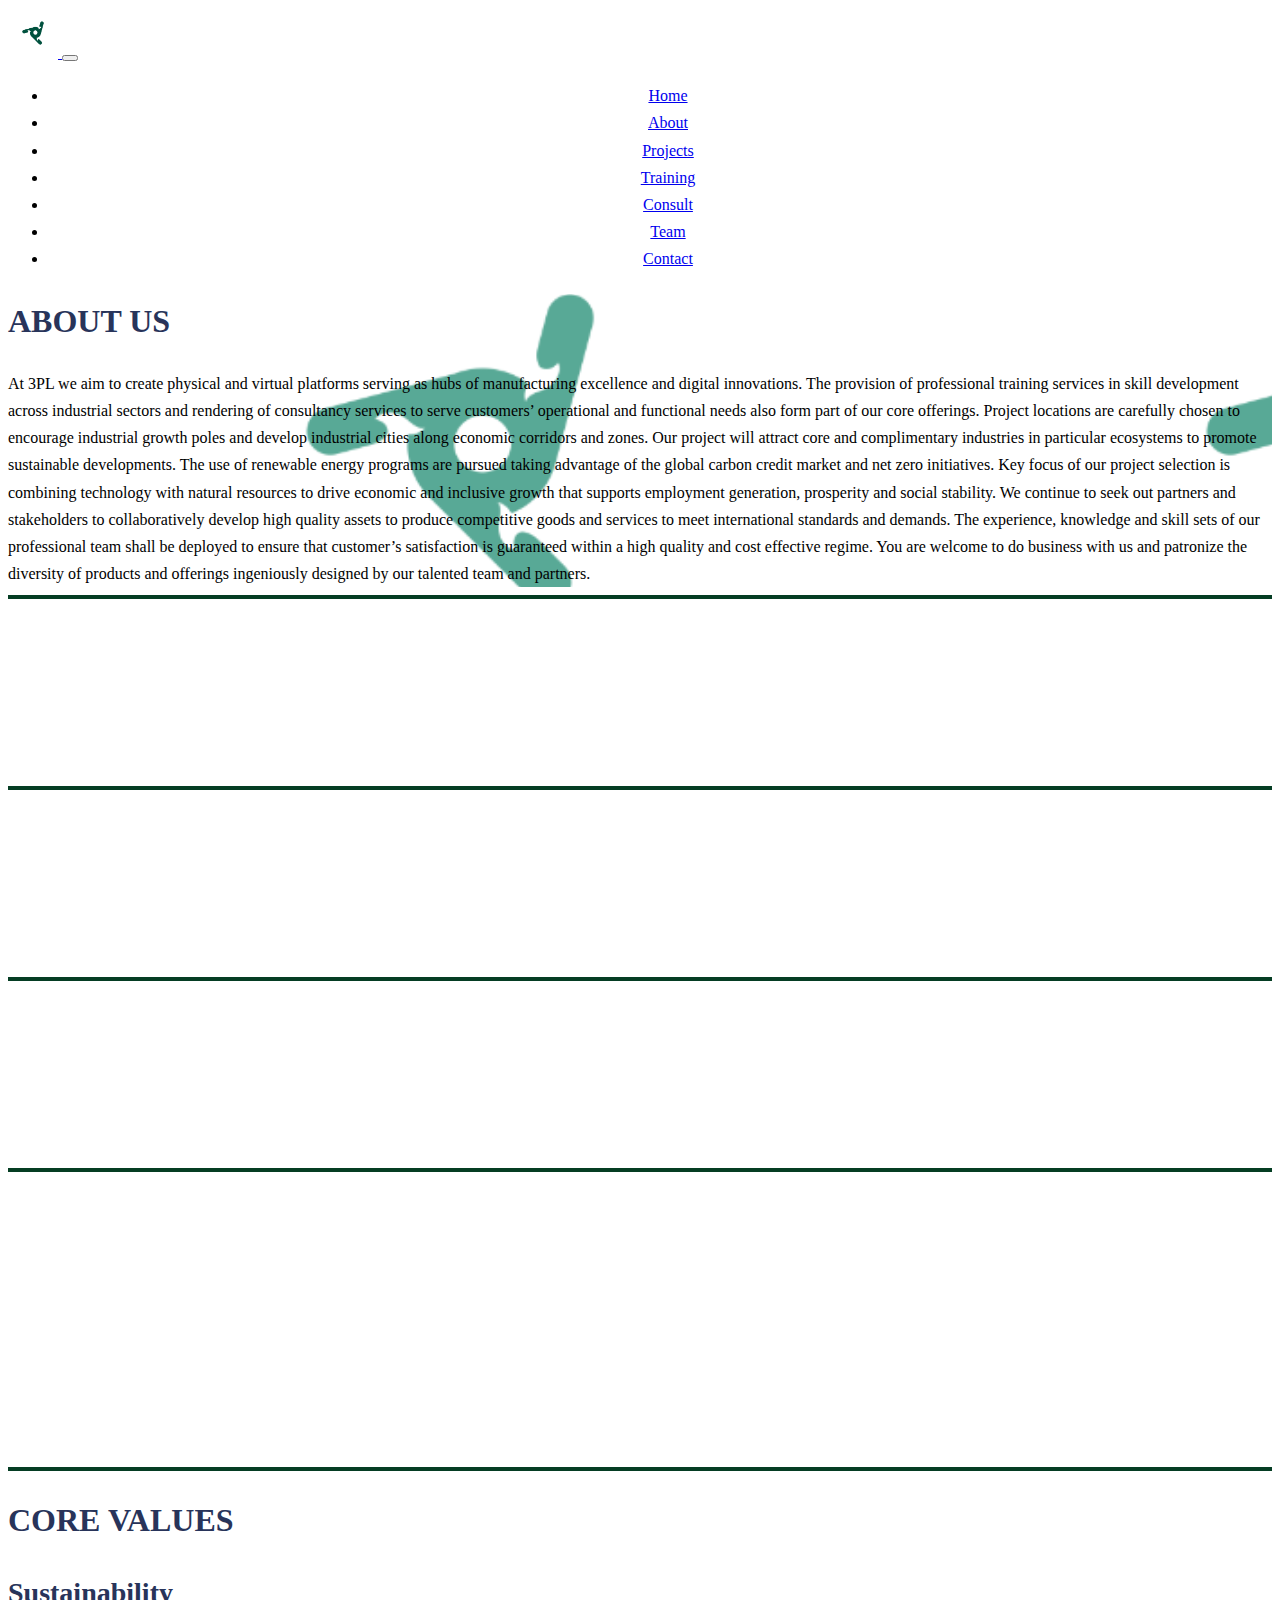
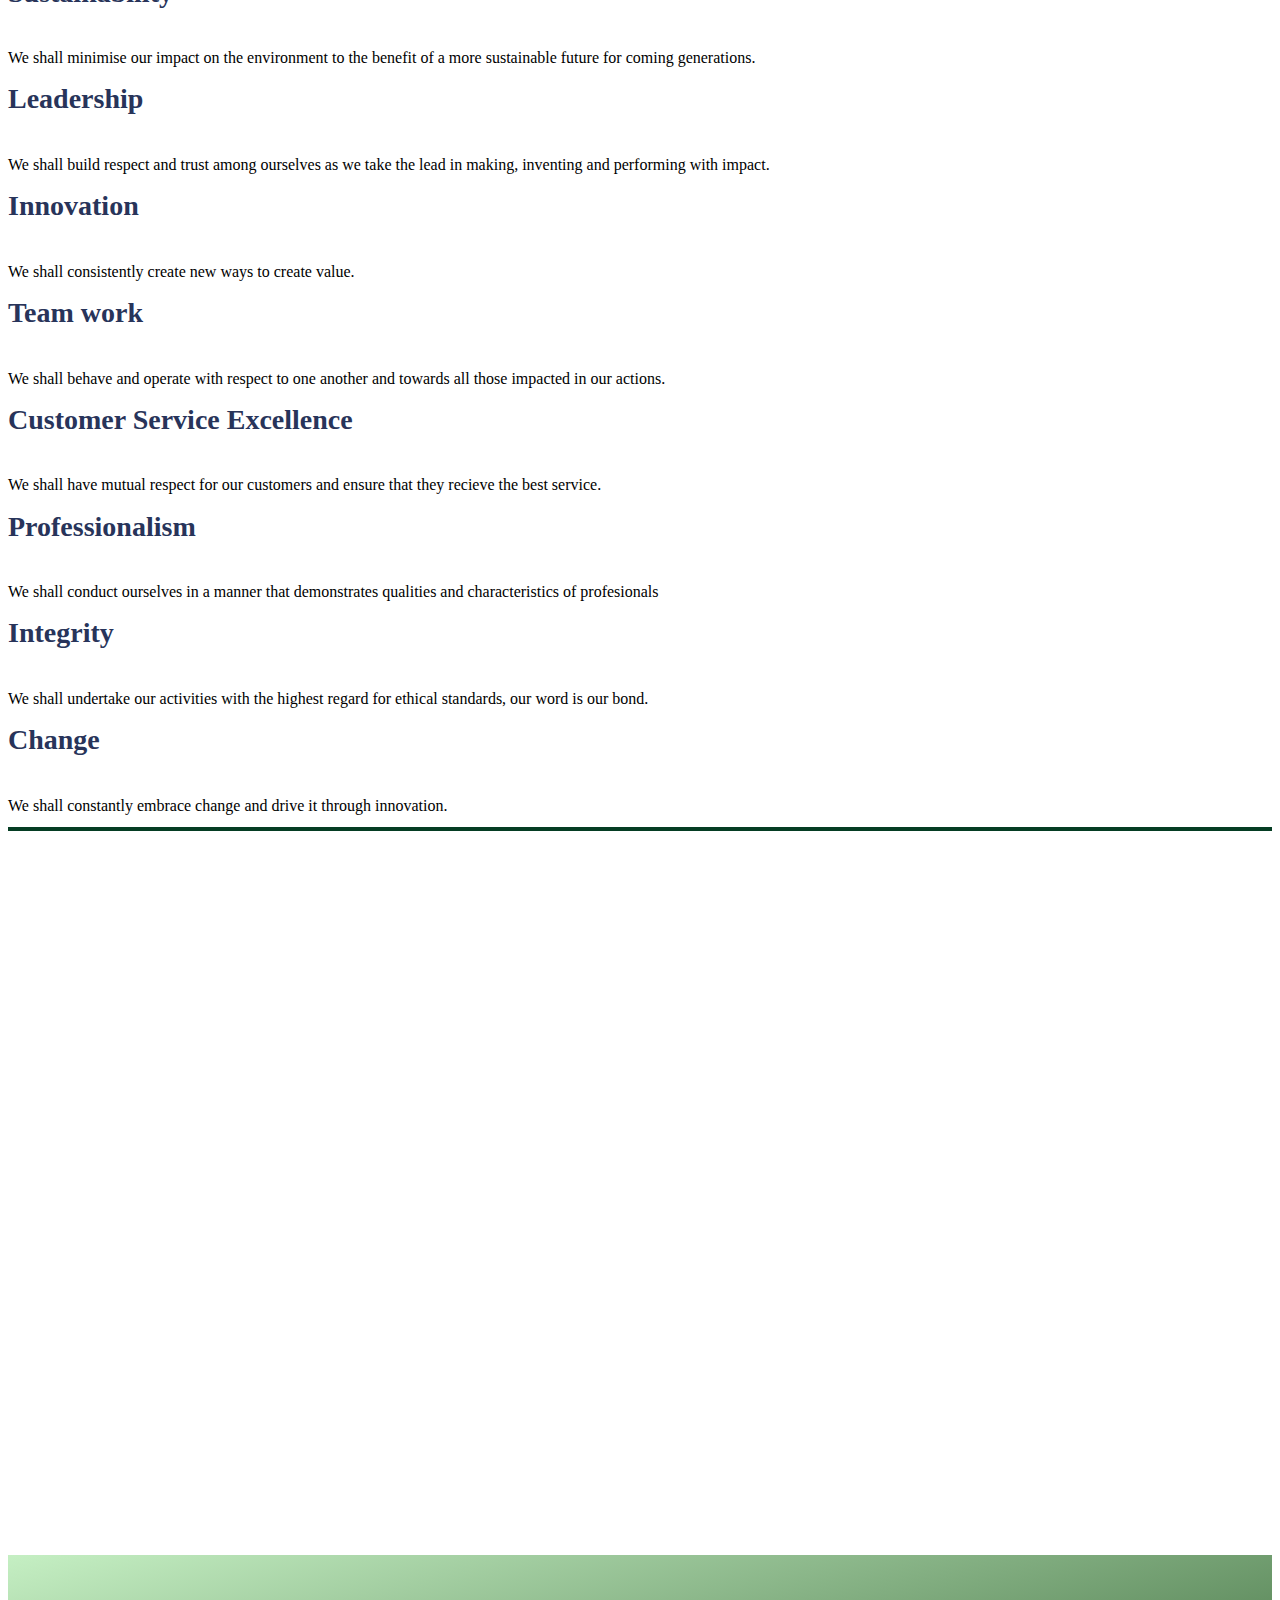
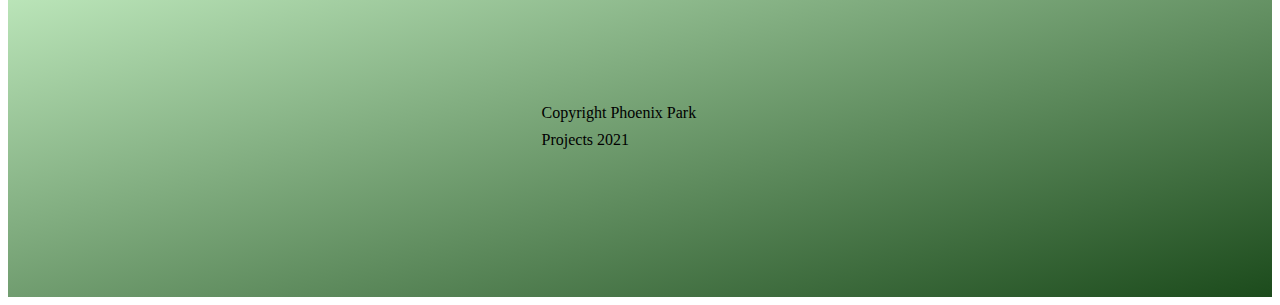
<file: about.html>
<!DOCTYPE html>
<html lang="en">

<head>
    <meta charset="UTF-8">
    <meta http-equiv="X-UA-Compatible" content="IE=edge">
    <meta name="viewport" content="width=device-width, initial-scale=1.0">
    <link href="https://cdn.jsdelivr.net/npm/bootstrap@5.0.2/dist/css/bootstrap.min.css" rel="stylesheet"
        integrity="sha384-EVSTQN3/azprG1Anm3QDgpJLIm9Nao0Yz1ztcQTwFspd3yD65VohhpuuCOmLASjC" crossorigin="anonymous">
    <link rel="stylesheet" href="https://use.fontawesome.com/releases/v5.15.4/css/all.css"
        integrity="sha384-DyZ88mC6Up2uqS4h/KRgHuoeGwBcD4Ng9SiP4dIRy0EXTlnuz47vAwmeGwVChigm" crossorigin="anonymous">

    <link rel="stylesheet" href="css/style.css">
    <script defer src="./js/reveal.js"></script>
    <script defer src="https://cdn.jsdelivr.net/npm/bootstrap@5.0.2/dist/js/bootstrap.bundle.min.js"
        integrity="sha384-MrcW6ZMFYlzcLA8Nl+NtUVF0sA7MsXsP1UyJoMp4YLEuNSfAP+JcXn/tWtIaxVXM"
        crossorigin="anonymous"></script>

    <title>About</title>
</head>

<body>

    <!-- new nav-->
    <nav class="navbar navbar-expand-lg navbar-light sticky-top bg-light position-fixed " style="width: 100vw;">
        <div class="container container-fluid ">
            <a class="navbar-brand" href="#">
                <img src="./img/Icon.png" class="navlogo" width="50" height="50" alt="">
            </a>
            <button class="navbar-toggler" type="button" data-bs-toggle="collapse" data-bs-target="#navbarTogglerDemo02"
                aria-controls="navbarTogglerDemo02" aria-expanded="false" aria-label="Toggle navigation">
                <span class="navbar-toggler-icon"></span>
            </button>
            <div class="collapse navbar-collapse" id="navbarTogglerDemo02">
                <ul class="navbar-nav mx-auto">
                    <li class="nav-item">
                        <a class="nav-link" aria-current="page" href="home.html">Home</a>
                    </li>
                    <li class="nav-item">
                        <a class="nav-link" href="#about">About</a>
                    </li>
                    <li class="nav-item">
                        <a class="nav-link" href="projects.html">Projects</a>
                    </li>
                    <li class="nav-item">
                        <a class="nav-link" href="training.html">Training</a>
                    </li>
                    <li class="nav-item">
                        <a class="nav-link" href="consultancy.html">Consult</a>
                    </li>
                    <li class="nav-item">
                        <a class="nav-link" href="team.html">Team</a>
                    </li>
                    <li class="nav-item">
                        <a class="nav-link" href="contact.html">Contact</a>
                    </li>
                </ul>
            </div>
        </div>
    </nav>
    <!-- end new nav -->

    <!-- About Us -->
    <div class="container">
        <section class="backlogo">
            <h1 class="pt-4"><strong id=""> ABOUT US </strong></h1>
            <span class="fonta">
                At 3PL we aim to create physical and virtual platforms serving as hubs of
                manufacturing excellence and digital innovations. The provision of
                professional training services in skill development across industrial sectors
                and rendering of consultancy services to serve customers’ operational and
                functional needs also form part of our core offerings. Project locations are
                carefully chosen to encourage industrial growth poles and develop industrial
                cities along economic corridors and zones. Our project will attract core and
                complimentary industries in particular ecosystems to promote sustainable
                developments. The use of renewable energy programs are pursued taking advantage of the
                global carbon credit
                market and net zero initiatives. Key focus of our project selection is combining
                technology with natural resources to drive economic and inclusive growth
                that supports employment generation, prosperity and social stability. We
                continue to seek out partners and stakeholders to collaboratively develop
                high quality assets to produce competitive goods and services to meet
                international standards and demands. The experience, knowledge and skill sets
                of our professional team shall be deployed to ensure that customer’s
                satisfaction is guaranteed within a high quality and cost effective regime. You
                are welcome to do business with us and patronize the diversity of products and
                offerings ingeniously designed by our talented team and partners.
            </span>
        </section>
        <hr class="" />
        <section class="leftveal">
            <h1><strong> WHAT WE DO </strong></h1>
            <span class="fonta">Our services are designed to respond to current economic realities and are
                customer - centric. They cover the provision of physical and virtual
                platforms, enabling infrastructure to boost agriculture, training in Soft and
                other skills (4IR, Construction, Production, Finance, Agricultural,
                Remote Sensing & GIS). Other services include Consultancy,
                Execution of jobs on Contracts, Assets acquisition and management, and
                Project Management services as well as Maintenance and Repair facilities
                (Foundry, CNC, Metal sheet working and 3-D printing).
            </span>
        </section>
        <hr class="" />

        <section class="sideveal">
            <h1><strong>
                    <svg xmlns="http://www.w3.org/2000/svg" width="30" height="30" fill="currentColor"
                        class="bi bi-bullseye" viewBox="0 0 16 16">
                        <path d="M8 15A7 7 0 1 1 8 1a7 7 0 0 1 0 14zm0 1A8 8 0 1 0 8 0a8 8 0 0 0 0 16z" />
                        <path d="M8 13A5 5 0 1 1 8 3a5 5 0 0 1 0 10zm0 1A6 6 0 1 0 8 2a6 6 0 0 0 0 12z" />
                        <path d="M8 11a3 3 0 1 1 0-6 3 3 0 0 1 0 6zm0 1a4 4 0 1 0 0-8 4 4 0 0 0 0 8z" />
                        <path d="M9.5 8a1.5 1.5 0 1 1-3 0 1.5 1.5 0 0 1 3 0z" />
                    </svg>
                    Vision
                </strong></h1>
            <br>
            <span class="fonta">To facilitate sustainable economic transformation by delivering on the
                full potentials of the Fourth Industrial
                Revolution (4IR) while building a
                culture of excellence in environmental
                compliance, corporate practice,
                and ethics.
            </span>
        </section>
        <hr class="" />

        <section class="leftveal">
            <h1><strong>
                    <svg xmlns="http://www.w3.org/2000/svg" width="30" height="30" fill="currentColor"
                        class="bi bi-rocket-takeoff" viewBox="0 0 16 16">
                        <path
                            d="M9.752 6.193c.599.6 1.73.437 2.528-.362.798-.799.96-1.932.362-2.531-.599-.6-1.73-.438-2.528.361-.798.8-.96 1.933-.362 2.532Z" />
                        <path
                            d="M15.811 3.312c-.363 1.534-1.334 3.626-3.64 6.218l-.24 2.408a2.56 2.56 0 0 1-.732 1.526L8.817 15.85a.51.51 0 0 1-.867-.434l.27-1.899c.04-.28-.013-.593-.131-.956a9.42 9.42 0 0 0-.249-.657l-.082-.202c-.815-.197-1.578-.662-2.191-1.277-.614-.615-1.079-1.379-1.275-2.195l-.203-.083a9.556 9.556 0 0 0-.655-.248c-.363-.119-.675-.172-.955-.132l-1.896.27A.51.51 0 0 1 .15 7.17l2.382-2.386c.41-.41.947-.67 1.524-.734h.006l2.4-.238C9.005 1.55 11.087.582 12.623.208c.89-.217 1.59-.232 2.08-.188.244.023.435.06.57.093.067.017.12.033.16.045.184.06.279.13.351.295l.029.073a3.475 3.475 0 0 1 .157.721c.055.485.051 1.178-.159 2.065Zm-4.828 7.475.04-.04-.107 1.081a1.536 1.536 0 0 1-.44.913l-1.298 1.3.054-.38c.072-.506-.034-.993-.172-1.418a8.548 8.548 0 0 0-.164-.45c.738-.065 1.462-.38 2.087-1.006ZM5.205 5c-.625.626-.94 1.351-1.004 2.09a8.497 8.497 0 0 0-.45-.164c-.424-.138-.91-.244-1.416-.172l-.38.054 1.3-1.3c.245-.246.566-.401.91-.44l1.08-.107-.04.039Zm9.406-3.961c-.38-.034-.967-.027-1.746.163-1.558.38-3.917 1.496-6.937 4.521-.62.62-.799 1.34-.687 2.051.107.676.483 1.362 1.048 1.928.564.565 1.25.941 1.924 1.049.71.112 1.429-.067 2.048-.688 3.079-3.083 4.192-5.444 4.556-6.987.183-.771.18-1.345.138-1.713a2.835 2.835 0 0 0-.045-.283 3.078 3.078 0 0 0-.3-.041Z" />
                        <path
                            d="M7.009 12.139a7.632 7.632 0 0 1-1.804-1.352A7.568 7.568 0 0 1 3.794 8.86c-1.102.992-1.965 5.054-1.839 5.18.125.126 3.936-.896 5.054-1.902Z" />
                    </svg>
                    Mission </strong></h1>
            <br>

            <span class="fonta">The creation of digital knowledge and physical platforms to enable
                innovation, and prosperity in the ecosystems.</span>
            <br><br>
        </section>
        <hr class="" />

        <section class="sideveal">
            <h1 class="pb-3">
                <strong>
                    <svg xmlns="http://www.w3.org/2000/svg" width="30" height="30" fill="currentColor"
                        class="bi bi-graph-up" viewBox="0 0 16 16">
                        <path fill-rule="evenodd"
                            d="M0 0h1v15h15v1H0V0Zm14.817 3.113a.5.5 0 0 1 .07.704l-4.5 5.5a.5.5 0 0 1-.74.037L7.06 6.767l-3.656 5.027a.5.5 0 0 1-.808-.588l4-5.5a.5.5 0 0 1 .758-.06l2.609 2.61 4.15-5.073a.5.5 0 0 1 .704-.07Z" />
                    </svg>
                    Company Objectives
                </strong>
            </h1>

            <span class="fonta">Promote sustainable and environmentally compatible development of physical and virtual
                platforms as a growth pole of economic development.</span>
            <br><br>
            <span class="fonta">Promote projects with commitment to improve health & wellness, education, gender equity,
                social inclusiveness and diverse business ownership.</span>
            <br><br>
            <span class="fonta">Explore collaborative opportunities for commercially viable and sustainable projects
                with
                integration into global value chains.</span>
            <br><br>
            <span class="fonta">Conduct business and commercial activities to generate economic growth and create wealth
                for
                shareholders.</span>
        </section>
        <hr class="" />

        <section class="backlogo">
            <h1 class="pb-3">
                <strong>
                    CORE VALUES
                </strong>
            </h1>


            <h3 class="">
                Sustainability

            </h3>

            <span class="fonta">We shall minimise our impact on the environment
                to the benefit of a more sustainable
                future for coming generations.
            </span>


            <h3 class="">
                Leadership

            </h3>

            <span class="fonta">We shall build respect and trust among ourselves as we take the lead in making,
                inventing
                and performing with impact.
            </span>


            <h3 class="">
                Innovation

            </h3>

            <span class="fonta">
                We shall consistently create new ways
                to create value.
            </span>


            <h3 class="">
                Team work

            </h3>

            <span class="fonta">
                We shall behave and operate with respect to
                one another and towards all those
                impacted in our actions.
            </span>


            <h3 class="">
                Customer Service Excellence

            </h3>

            <span class="fonta">
                We shall have mutual respect for our customers and ensure that they recieve the best service.
            </span>


            <h3 class="">
                Professionalism

            </h3>

            <span class="fonta">
                We shall conduct ourselves in a manner that demonstrates qualities and
                characteristics of profesionals
            </span>


            <h3 class="">
                Integrity

            </h3>

            <span class="fonta">
                We shall undertake our activities with the
                highest regard for ethical standards,
                our word is our bond.
            </span>


            <h3 class="">
                Change

            </h3>

            <span class="fonta">We shall constantly embrace change and drive it through innovation.
            </span>
        </section>
        <hr class="" />

    </div>

    <!-- section -->
    <section>
        <div class="container reveal">
            <h1 class="pb-3">
                <strong>
                    SERVICES AND PRIORITY SECTOR
                </strong>
            </h1>
            <div class="text-container">
                <div class="text-box">
                    <h3 class="">
                        <strong>
                            Services
                        </strong>
                    </h3>

                    <div class="fonta">EPC
                    </div>
                    <div class="fonta">
                        Assets Acquisition and Management
                    </div>
                    <div class="fonta">
                        Project Management Services
                    </div>
                    <div class="fonta">
                        Facility Management
                    </div>
                    <div class="fonta">
                        Maintenance and Repair Services
                    </div>
                </div>
                <div class="text-box">
                    <h3 class="">
                        <strong>
                            Priority Sector
                        </strong>
                    </h3>

                    <div class="fonta">Agriculture
                    </div>
                    <div class="fonta">Housing
                    </div>
                    <div class="fonta">Mineral Resources
                    </div>
                    <div class="fonta">Mining & Metallurgy
                    </div>
                    <div class="fonta">Infrastructure development; (Power & Energy, Water, Heath, Transportation,
                        Education)
                    </div>
                    <div class="fonta">Chemical & Petrochemical
                    </div>
                    <div class="fonta">Digital technology
                    </div>
                    <div class="fonta">Climate & Environment
                    </div>
                    <div class="fonta">Financial Services
                    </div>
                    <div class="fonta">ICT/Digital Entrepreneurship
                    </div>
                    <div class="fonta">Tourism
                    </div>
                    <div class="fonta">Entertainment Industry
                    </div>
                    <div class="fonta">Fashion Industry.
                    </div>
                </div>
            </div>
        </div>
    </section>

    <!-- BEGIN FOOTER -->
    <div class="row" id="footer-main">
        <div class="side-content"></div>
        <div class="main-content">
            <div class="content-header">
            </div>
            <div class="content-body text-center" id="footer">
                <p>Copyright Phoenix Park Projects 2021</p>
            </div>
        </div>
        <div class="side-content"></div>
    </div>
    <!-- END FOOTER -->
</body>

</html>
</file>
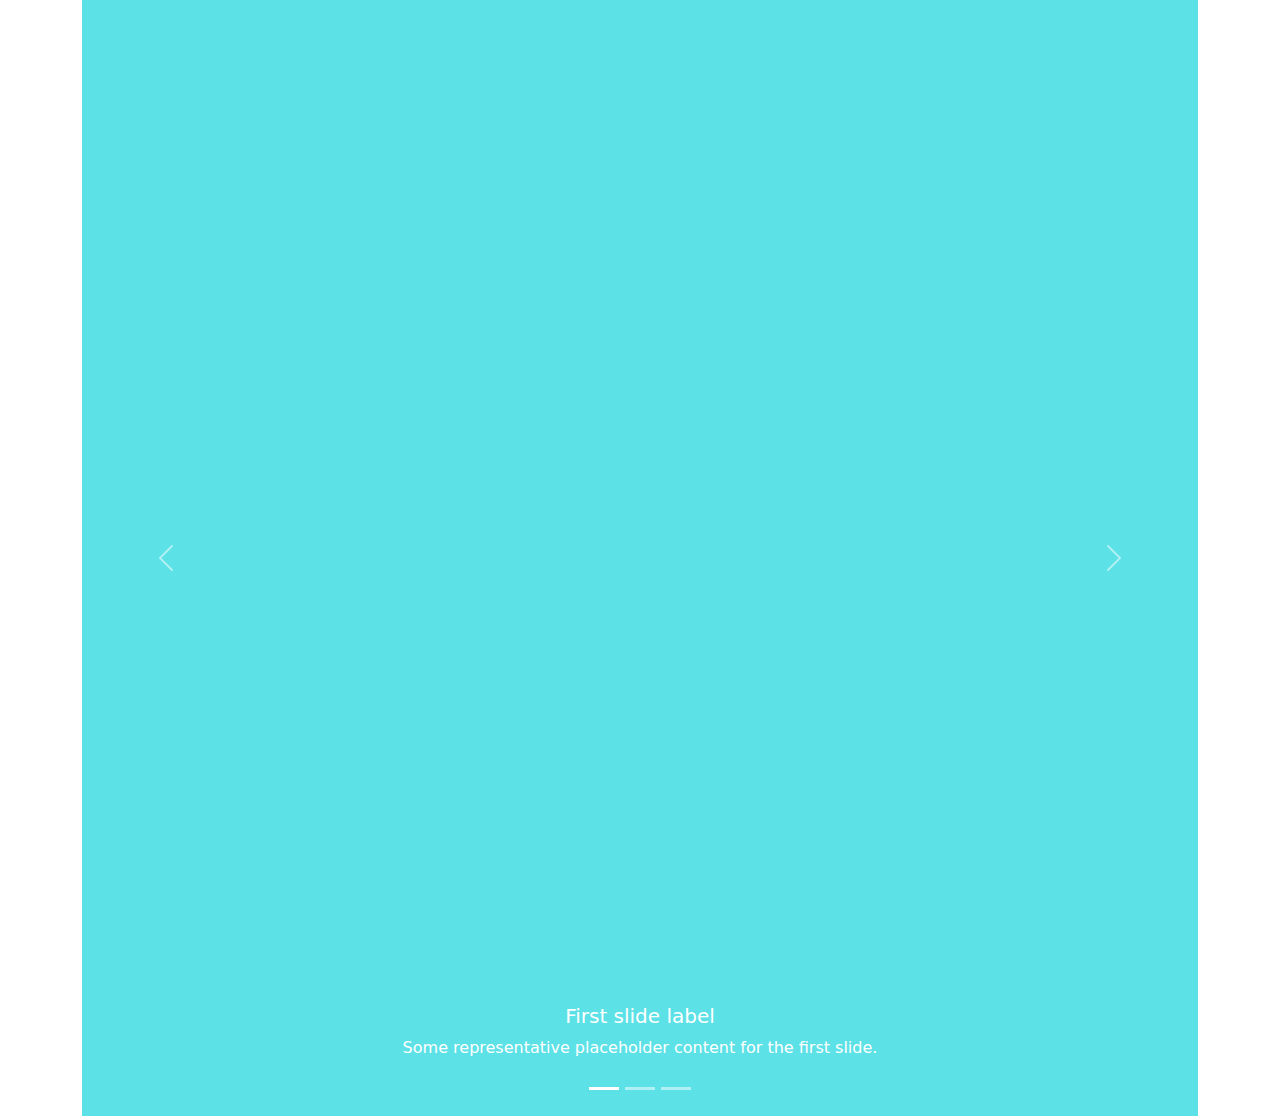
<file: carousel.html>
<!DOCTYPE html>
<html lang="en">

<head>
    <meta charset="UTF-8">
    <meta http-equiv="X-UA-Compatible" content="IE=edge">
    <meta name="viewport" content="width=device-width, initial-scale=1.0">
    <link href="https://cdn.jsdelivr.net/npm/bootstrap@5.0.2/dist/css/bootstrap.min.css" rel="stylesheet">
    <title>Document</title>
</head>

<body>
    <div class="container">
        <div id="carouselExampleCaptions" class="carousel slide" data-bs-ride="false">
            <div class="carousel-indicators">
                <button type="button" data-bs-target="#carouselExampleCaptions" data-bs-slide-to="0" class="active"
                    aria-current="true" aria-label="Slide 1"></button>
                <button type="button" data-bs-target="#carouselExampleCaptions" data-bs-slide-to="1"
                    aria-label="Slide 2"></button>
                <button type="button" data-bs-target="#carouselExampleCaptions" data-bs-slide-to="2"
                    aria-label="Slide 3"></button>
            </div>
            <div class="carousel-inner">
                <div class="carousel-item active">
                    <img src="blue.jpg" class="d-block w-100 img-fluid" width="20" alt="...">
                    <div class="carousel-caption d-none d-md-block">
                        <h5>First slide label</h5>
                        <p>Some representative placeholder content for the first slide.</p>
                    </div>
                </div>
                <div class="carousel-item">
                    <img src="red.jpg" class="d-block w-100 img-fluid" width="20" alt="...">
                    <div class="carousel-caption d-none d-md-block">
                        <h5>Second slide label</h5>
                        <p>Some representative placeholder content for the second slide.</p>
                    </div>
                </div>
                <div class="carousel-item">
                    <img src="purple.jpg" class="d-block w-100 img-fluid" width="20" alt="...">
                    <div class="carousel-caption d-none d-md-block">
                        <h5>Third slide label</h5>
                        <p>Some representative placeholder content for the third slide.</p>
                    </div>
                </div>
            </div>
            <button class="carousel-control-prev" type="button" data-bs-target="#carouselExampleCaptions"
                data-bs-slide="prev">
                <span class="carousel-control-prev-icon" aria-hidden="true"></span>
                <span class="visually-hidden">Previous</span>
            </button>
            <button class="carousel-control-next" type="button" data-bs-target="#carouselExampleCaptions"
                data-bs-slide="next">
                <span class="carousel-control-next-icon" aria-hidden="true"></span>
                <span class="visually-hidden">Next</span>
            </button>
        </div>
    </div>
</body>

<script src="https://cdn.jsdelivr.net/npm/bootstrap@5.0.2/dist/js/bootstrap.bundle.min.js"
    integrity="sha384-MrcW6ZMFYlzcLA8Nl+NtUVF0sA7MsXsP1UyJoMp4YLEuNSfAP+JcXn/tWtIaxVXM"
    crossorigin="anonymous"></script>

</html>
</file>
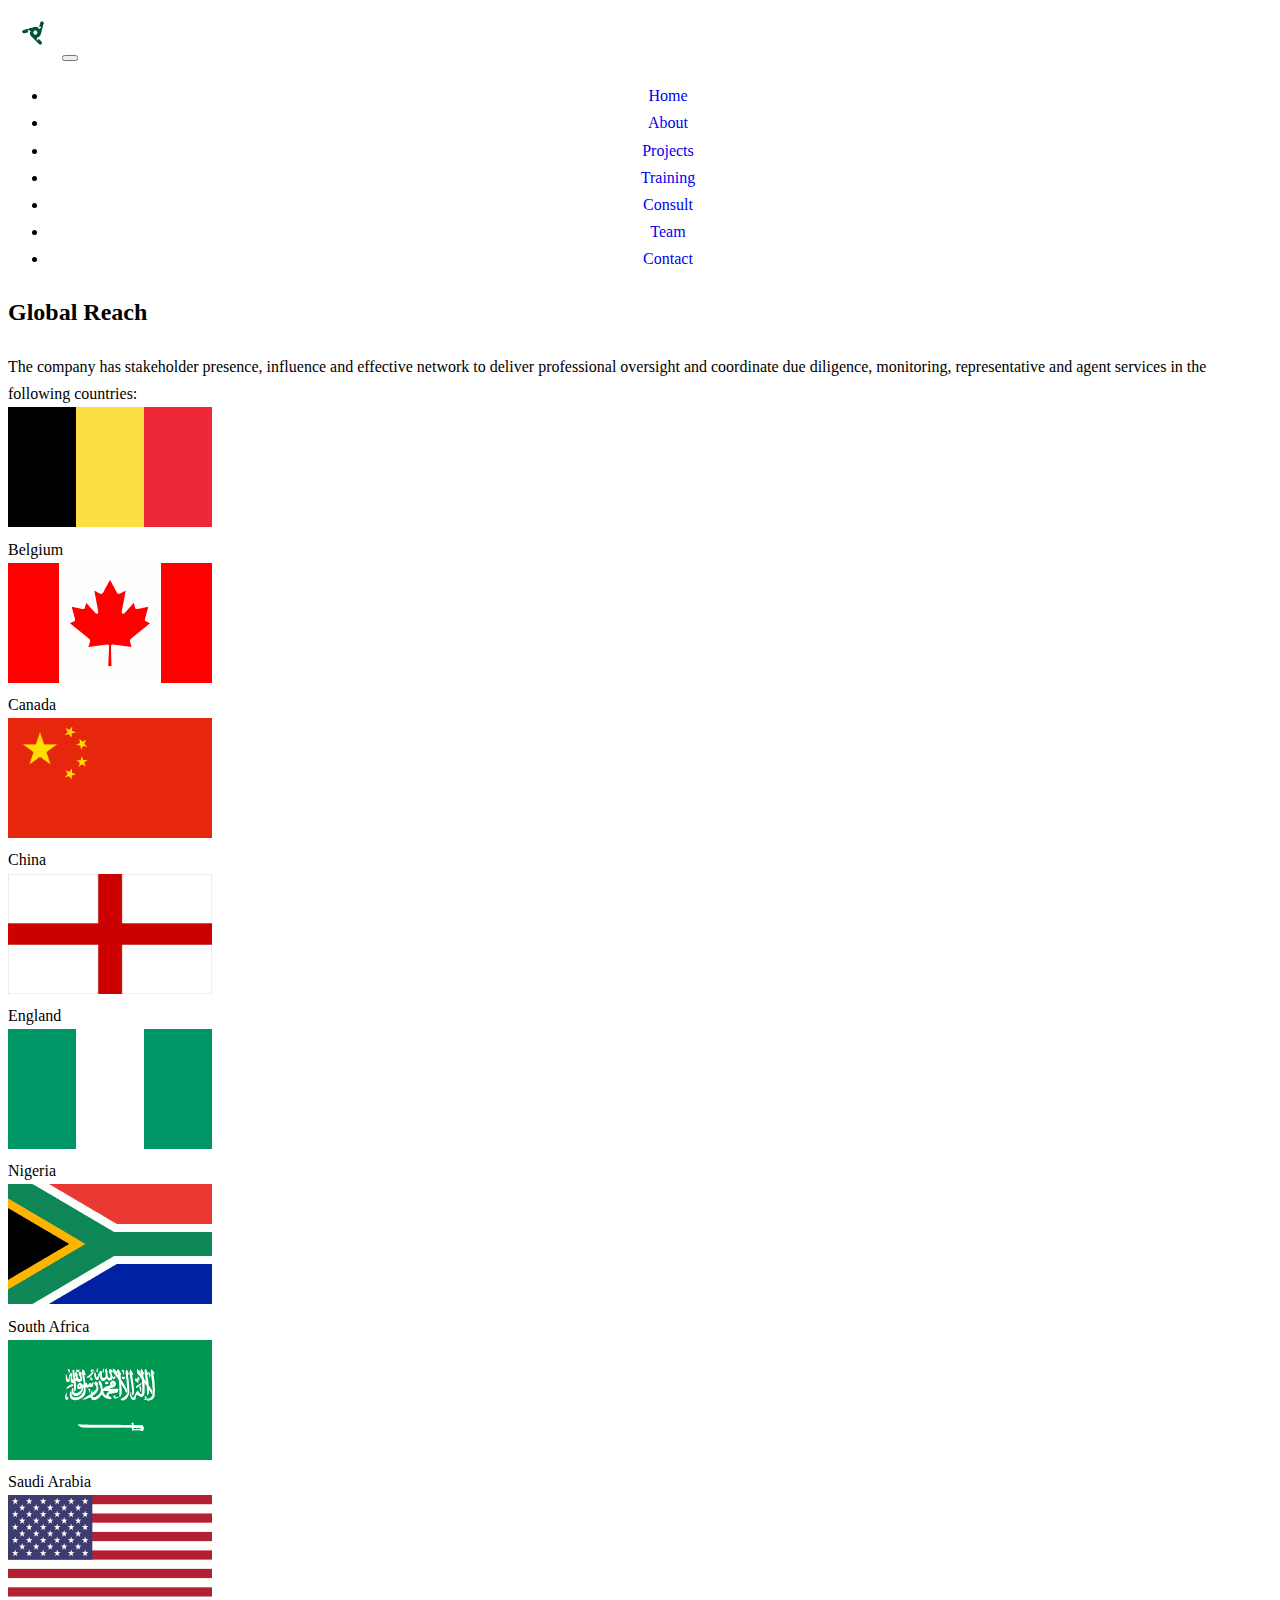
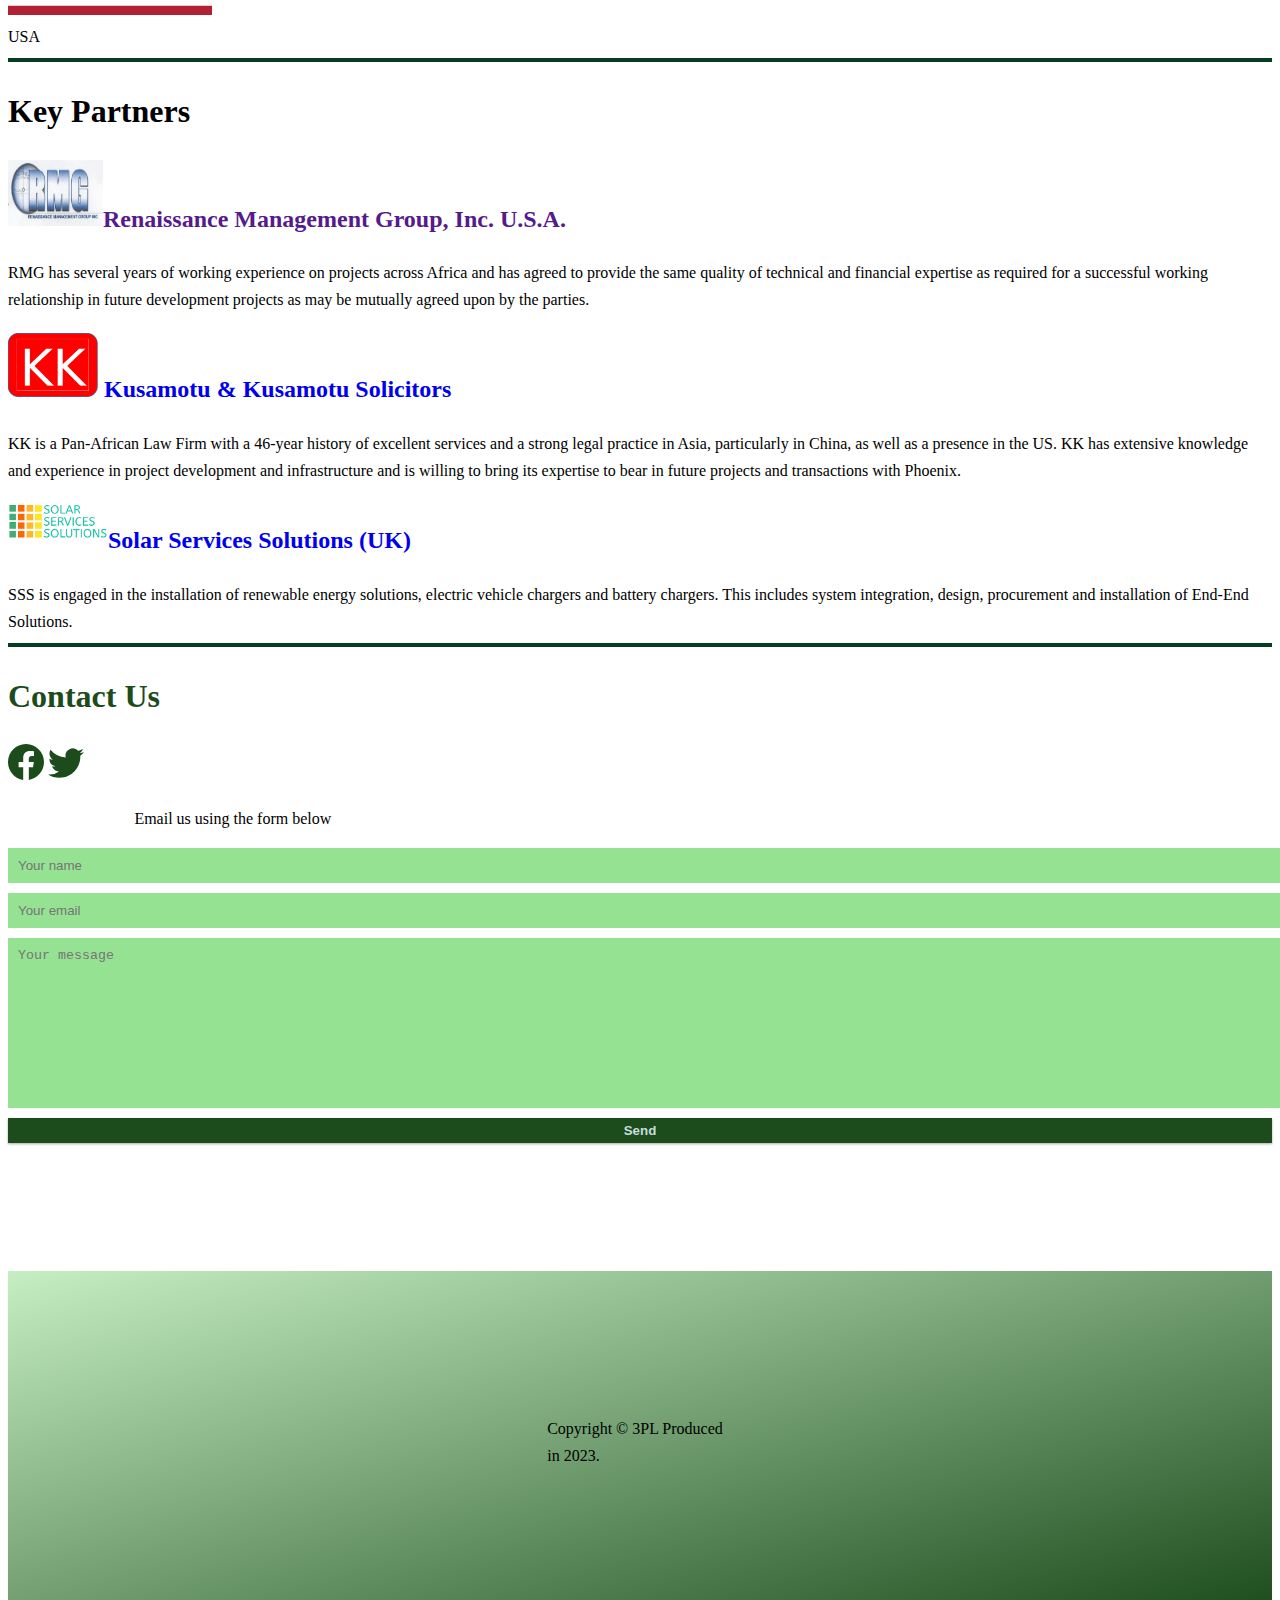
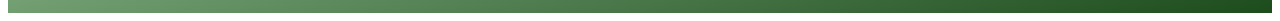
<file: contact.html>
<!DOCTYPE html>
<html lang="en">

<head>
    <meta charset="UTF-8">
    <meta http-equiv="X-UA-Compatible" content="IE=edge">
    <meta name="viewport" content="width=device-width, initial-scale=1.0">
    <link href="https://cdn.jsdelivr.net/npm/bootstrap@5.0.2/dist/css/bootstrap.min.css" rel="stylesheet"
        integrity="sha384-EVSTQN3/azprG1Anm3QDgpJLIm9Nao0Yz1ztcQTwFspd3yD65VohhpuuCOmLASjC" crossorigin="anonymous">
    <link rel="stylesheet" href="css/style.css">
    <link rel="stylesheet" href="https://cdn.jsdelivr.net/npm/bootstrap-icons@1.10.3/font/bootstrap-icons.css">
    <script src="https://cdn.jsdelivr.net/npm/bootstrap@5.0.2/dist/js/bootstrap.bundle.min.js"
        integrity="sha384-MrcW6ZMFYlzcLA8Nl+NtUVF0sA7MsXsP1UyJoMp4YLEuNSfAP+JcXn/tWtIaxVXM"
        crossorigin="anonymous"></script>
    <title>Contact</title>
    <style>
        a {
            text-decoration: none;
        }
    </style>
</head>

<body>
    <!-- new nav-->
    <nav class="navbar navbar-expand-lg navbar-light fixed-top bg-light" style="width: 100vw;">
        <div class="container container-fluid ">
            <a class="navbar-brand" href="#">
                <img src="./img/Icon.png" class="navlogo" width="50" height="50" alt="">
            </a>
            <button class="navbar-toggler" type="button" data-bs-toggle="collapse" data-bs-target="#navbarTogglerDemo02"
                aria-controls="navbarTogglerDemo02" aria-expanded="false" aria-label="Toggle navigation">
                <span class="navbar-toggler-icon"></span>
            </button>
            <div class="collapse navbar-collapse" id="navbarTogglerDemo02">
                <ul class="navbar-nav mx-auto">
                    <li class="nav-item">
                        <a class="nav-link" aria-current="page" href="index.html">Home</a>
                    </li>
                    <li class="nav-item">
                        <a class="nav-link" href="index.html#about">About</a>
                    </li>
                    <li class="nav-item">
                        <a class="nav-link" href="projects.html">Projects</a>
                    </li>
                    <li class="nav-item">
                        <a class="nav-link" href="training.html">Training</a>
                    </li>
                    <li class="nav-item">
                        <a class="nav-link" href="consultancy.html">Consult</a>
                    </li>
                    <li class="nav-item">
                        <a class="nav-link" href="team.html">Team</a>
                    </li>
                    <li class="nav-item">
                        <a class="nav-link" href="contact.html">Contact</a>
                    </li>
                </ul>
            </div>
        </div>
    </nav>
    <!-- end new nav -->

    <!-- BEGIN CONTACT -->

    <section class="pt-3 mt-5">
        <div class="container">
            <div class="">
                <h2 class="text-center mt-4 text-success">Global Reach</h2>
            </div>
            <div class="py-4">The company has stakeholder presence, influence and effective network to deliver
                professional oversight
                and coordinate due diligence, monitoring, representative and agent services in the following countries:
            </div>
            <div class="row">
                <div class="col-6 col-md-4 col-lg-3 pb-3 d-flex justify-content-center">
                    <div>
                        <img loading="lazy" src="./img/belgium2.png" alt="">
                        <div class="text-center">Belgium</div>
                    </div>
                </div>
                <div class="col-6 col-md-4 col-lg-3 pb-3 d-flex justify-content-center">
                    <div>
                        <img loading="lazy" src="./img/canada2.png" alt="">
                        <div class="text-center">Canada</div>
                    </div>
                </div>
                <div class="col-6 col-md-4 col-lg-3 pb-3 d-flex justify-content-center">
                    <div>
                        <img loading="lazy" src="./img/china2.png" alt="">
                        <div class="text-center">China</div>
                    </div>
                </div>
                <div class="col-6 col-md-4 col-lg-3 pb-3 d-flex justify-content-center">
                    <div>
                        <img loading="lazy" src="./img/england.png" height="120px" width="204px" alt="">
                        <div class="text-center">England</div>
                    </div>
                </div>
                <div class="col-6 col-md-4 col-lg-3 pb-3 d-flex justify-content-center">
                    <div>
                        <img loading="lazy" src="./img/nigeria2.png" alt="">
                        <div class="text-center">Nigeria</div>
                    </div>
                </div>
                <div class="col-6 col-md-4 col-lg-3 pb-3 d-flex justify-content-center">
                    <div>
                        <img loading="lazy" src="./img/southafrica.png" alt="">
                        <div class="text-center">South Africa</div>
                    </div>
                </div>
                <div class="col-6 col-md-4 col-lg-3 pb-3 d-flex justify-content-center">
                    <div>
                        <img loading="lazy" src="./img/saudi.png" alt="">
                        <div class="text-center">Saudi Arabia</div>
                    </div>
                </div>
                <div class="col-6 col-md-4 col-lg-3 pb-3 d-flex justify-content-center">
                    <div>
                        <img loading="lazy" src="./img/usa2.png" alt="">
                        <div class="text-center">USA</div>
                    </div>
                </div>
            </div>
        </div>
    </section>
    <hr>
    <section class="pt-5 pb-3 mt-5">
        <div class="container">
            <div class="py-3">
                <h1 class="text-success text-center">Key Partners</h1>
            </div>
            <div class="pb-5">
                <a href="">
                    <h2 class="text-decoration-none text-center"><img loading="lazy" src="./img/rmg.png" width="95rem"
                            alt="">Renaissance
                        Management Group, Inc. U.S.A.</h2>
                </a>
                <div>
                    RMG has several years of working experience on projects across Africa and has agreed to provide the
                    same quality of technical and financial expertise as required for a successful working relationship
                    in future development projects as may be mutually agreed upon by the parties.
                </div>
            </div>
            <div class="pb-5">
                <a href="https://www.kusamotu.com/">
                    <h2 class="text-decoration-none text-center"><img loading="lazy" src="./img/kusamotu.png"
                            width="90rem" alt="">
                        Kusamotu & Kusamotu Solicitors</h2>
                </a>
                <div>
                    KK is a Pan-African Law Firm with a 46-year history of excellent services and a strong legal
                    practice in Asia, particularly in China, as well as a presence in the US.
                    KK has extensive knowledge and experience in project development and infrastructure and is willing
                    to bring its expertise to bear in future projects and transactions with Phoenix.
                </div>
            </div>
            <div class="pb-3">
                <a href="https://www.solarservicessolutions.co.uk/">
                    <h2 class="text-decoration-none text-center"><img loading="lazy" src="./img/sss.png" width="100rem"
                            alt="">Solar
                        Services Solutions (UK)</h2>
                </a>
                <div>
                    SSS is engaged in the installation of renewable energy solutions, electric vehicle chargers and
                    battery chargers. This includes system integration, design, procurement and installation of End-End
                    Solutions.
                </div>
            </div>
        </div>
    </section>
    <hr>


    <section>
        <div class="container">
            <div class="row text-center py-3">
                <div class="row text-center">
                    <div class="col-12">
                        <h1 class="pt-5"> <strong id="contactUs"> Contact Us </strong></h1>
                        <div class="pb-3 px-5">
                            <a href="https://www.facebook.com/profile.php?id=100079289937009"><span class="px-5"><svg
                                        xmlns="http://www.w3.org/2000/svg" width="36" height="36" fill="#1c4b1c"
                                        class="bi bi-facebook text-dark" viewBox="0 0 16 16">
                                        <path
                                            d="M16 8.049c0-4.446-3.582-8.05-8-8.05C3.58 0-.002 3.603-.002 8.05c0 4.017 2.926 7.347 6.75 7.951v-5.625h-2.03V8.05H6.75V6.275c0-2.017 1.195-3.131 3.022-3.131.876 0 1.791.157 1.791.157v1.98h-1.009c-.993 0-1.303.621-1.303 1.258v1.51h2.218l-.354 2.326H9.25V16c3.824-.604 6.75-3.934 6.75-7.951z" />
                                    </svg></span></a>
                            <a href=""><span class="px-5"><svg xmlns="http://www.w3.org/2000/svg" width="36" height="36"
                                        fill="#1c4b1c" class="bi bi-twitter text-dark" viewBox="0 0 16 16">
                                        <path
                                            d="M5.026 15c6.038 0 9.341-5.003 9.341-9.334 0-.14 0-.282-.006-.422A6.685 6.685 0 0 0 16 3.542a6.658 6.658 0 0 1-1.889.518 3.301 3.301 0 0 0 1.447-1.817 6.533 6.533 0 0 1-2.087.793A3.286 3.286 0 0 0 7.875 6.03a9.325 9.325 0 0 1-6.767-3.429 3.289 3.289 0 0 0 1.018 4.382A3.323 3.323 0 0 1 .64 6.575v.045a3.288 3.288 0 0 0 2.632 3.218 3.203 3.203 0 0 1-.865.115 3.23 3.23 0 0 1-.614-.057 3.283 3.283 0 0 0 3.067 2.277A6.588 6.588 0 0 1 .78 13.58a6.32 6.32 0 0 1-.78-.045A9.344 9.344 0 0 0 5.026 15z" />
                                    </svg></span></a>
                        </div>
                        <p class="fonta">
                            Email us using the form below
                        </p>
                        <div class="contact content-body">
                            <form method="POST" action="https://formspree.io/f/mayaanyg" id="form_id">
                                <input type="text" name="_subject" id="nameID" placeholder="Your name" required />
                                <input type="email" name="_replyto" id="emailID" placeholder="Your email" required>
                                <textarea name="message" id="messageID" placeholder="Your message" required></textarea>
                                <button type="submit">Send</button>
                            </form>
                        </div>
                    </div>
                </div>
            </div>
            <!-- END CONTACT -->
        </div>
    </section>


    <!-- BEGIN FOOTER -->
    <div class="row" id="footer-main">
        <div class="side-content"></div>
        <div class="main-content">
            <div class="content-header">
            </div>
            <div class="content-body text-center" id="footer">
                <p>Copyright &#169; 3PL Produced in 2023.</p>
            </div>
        </div>
        <div class="side-content"></div>
    </div>
    <!-- END FOOTER -->

</body>
<script type="text/javascript" src="js/design.js"></script>

</html>
</file>
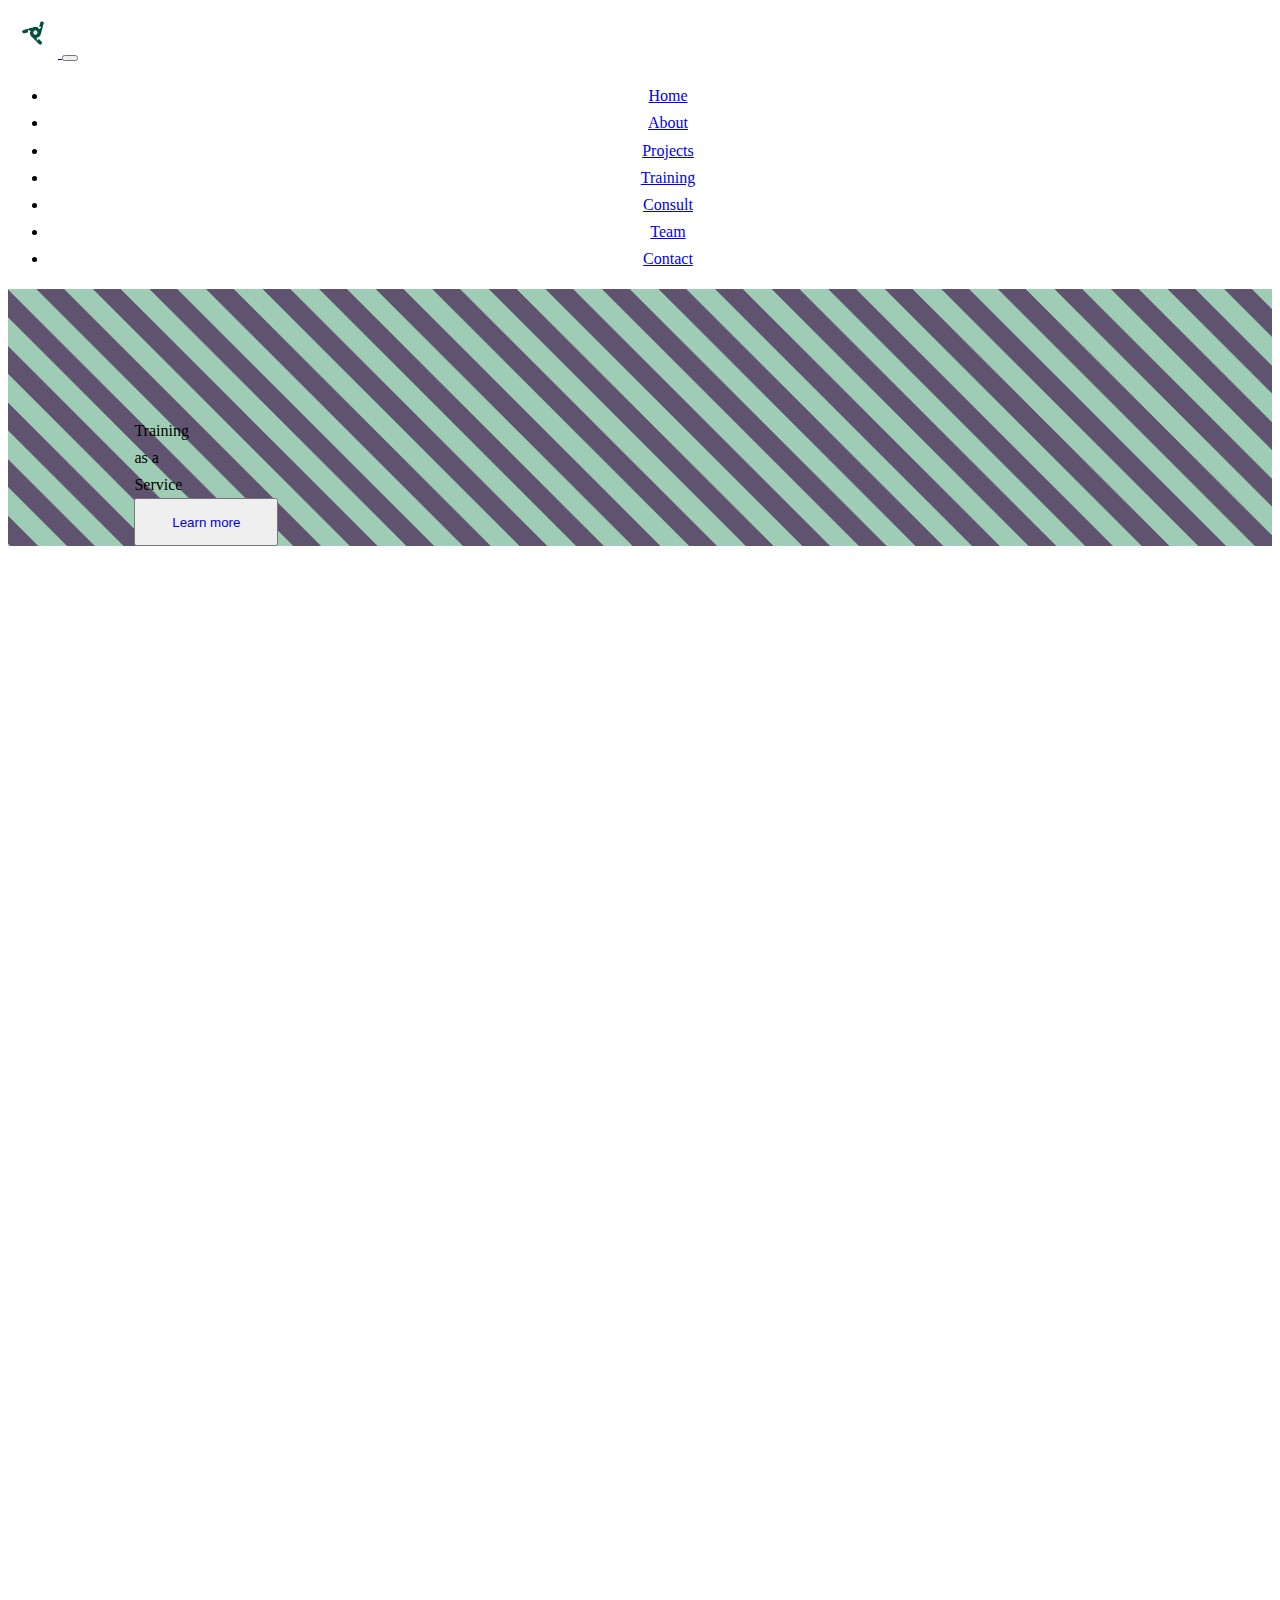
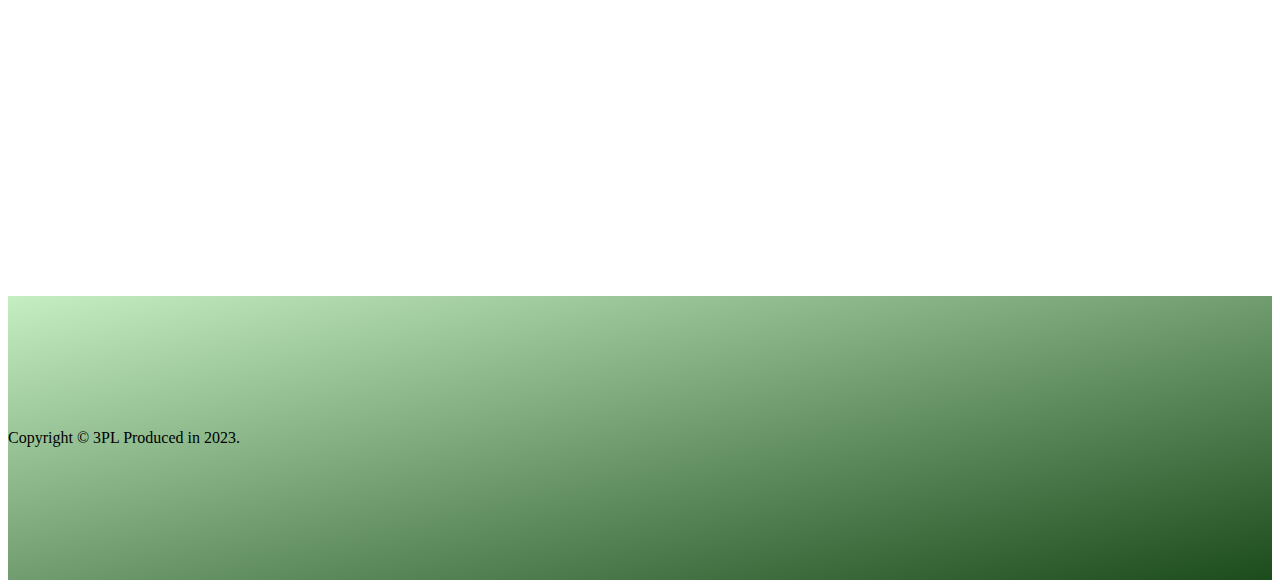
<file: training.html>
<!DOCTYPE html>
<html lang="en">

<head>
    <meta charset="UTF-8">
    <meta http-equiv="X-UA-Compatible" content="IE=edge">
    <meta name="viewport" content="width=device-width, initial-scale=1.0">
    <link href="https://cdn.jsdelivr.net/npm/bootstrap@5.0.2/dist/css/bootstrap.min.css" rel="stylesheet"
        integrity="sha384-EVSTQN3/azprG1Anm3QDgpJLIm9Nao0Yz1ztcQTwFspd3yD65VohhpuuCOmLASjC" crossorigin="anonymous">
    <link rel="stylesheet" href="css/style.css">

    <script defer src="https://cdn.jsdelivr.net/npm/bootstrap@5.0.2/dist/js/bootstrap.bundle.min.js"
        integrity="sha384-MrcW6ZMFYlzcLA8Nl+NtUVF0sA7MsXsP1UyJoMp4YLEuNSfAP+JcXn/tWtIaxVXM"
        crossorigin="anonymous"></script>
    <script defer src="./js/reveal.js"></script>

    <title>Training</title>
</head>

<body>

    <!-- new nav-->
    <nav class="navbar navbar-expand-lg navbar-light fixed-top bg-light  " style="width: 100vw;">
        <div class="container container-fluid ">
            <a class="navbar-brand" href="#">
                <img src="./img/Icon.png" class="navlogo" width="50" height="50" alt="">
            </a>
            <button class="navbar-toggler" type="button" data-bs-toggle="collapse" data-bs-target="#navbarTogglerDemo02"
                aria-controls="navbarTogglerDemo02" aria-expanded="false" aria-label="Toggle navigation">
                <span class="navbar-toggler-icon"></span>
            </button>
            <div class="collapse navbar-collapse" id="navbarTogglerDemo02">
                <ul class="navbar-nav mx-auto">
                    <li class="nav-item">
                        <a class="nav-link" aria-current="page" href="index.html">Home</a>
                    </li>
                    <li class="nav-item">
                        <a class="nav-link" href="index.html#about">About</a>
                    </li>
                    <li class="nav-item">
                        <a class="nav-link" href="projects.html">Projects</a>
                    </li>
                    <li class="nav-item">
                        <a class="nav-link" href="training.html">Training</a>
                    </li>
                    <li class="nav-item">
                        <a class="nav-link" href="consultancy.html">Consult</a>
                    </li>
                    <li class="nav-item">
                        <a class="nav-link" href="team.html">Team</a>
                    </li>
                    <li class="nav-item">
                        <a class="nav-link" href="contact.html">Contact</a>
                    </li>
                </ul>
            </div>
        </div>
    </nav>
    <!-- end new nav -->

    <!--Training-->
    <!-- <div class="mt-body2 lefter pb-5">
        <div class="container text-center mb-3">
            <img src="./img/training.png" class="img-fluid" width="150" height="150" alt="">
        </div>
        main body
    </div> -->
    <div class="">
        <section class="mt-body2" style="background-image: linear-gradient(45deg, #9fccb5 25%, #5F5370 25%, #5F5370 50%, #9fccb5 50%, #9fccb5 75%, #5F5370 75%, #5F5370 100%);
        background-size: 56.57px 56.57px;">
            <div class="container pt-5">
                <div class="row">
                    <div class="col-12 col-md-6 d-flex justify-content-center">
                        <div>
                            <p class="bg-dark text-light p-5 mt-5">
                                <span class="fw-bolder fs-1 justify-content-evenly px-3 align-items-center d-flex">
                                    Training <br> as a <br> Service
                                </span>
                                <br>
                                <span class="text-center justify-content-evenly align-items-center d-flex">
                                    <button style="width: 9rem; height: 3rem;" class="rounded-pill">
                                        <a href="./img/cv/training.pdf" target="_blank"
                                            style="text-decoration: none;">Learn more</a>
                                    </button>
                                </span>
                            </p>
                        </div>
                    </div>
                </div>
            </div>
        </section>

        <section class="my-5">
            <div class="container">
                <div class="row">
                    <div class="col-12 col-md-6 d-flex justify-content-center">
                        <div class="mt-5 d-none d-md-block d-lg-block leftveal">
                            <p class="p-5 mt-5">
                                At 3PL we aim to create physical and virtual platforms serving as
                                hubs of manufacturing
                                excellence and digital innovations. The provision of
                                professional training services in skill development across industrial sectors
                                and rendering of consultancy services to serve customers’ operational and
                                functional needs also form part of our core offerings. Project locations are
                                carefully chosen to encourage industrial growth poles and develop industrial
                                cities along economic corridors and zones. Our project will attract core and
                                complimentary industries in particular ecosystems to promote sustainable
                                developments.
                            </p>
                        </div>
                    </div>
                    <div class="col-12 col-md-6 d-flex flex-column align-items-center justify-content-center">
                        <div class="cardx sideveal">
                            Production/Manufacturing Courses
                        </div>
                        <div class="cardx sideveal">
                            GIS/Remote Sensing Skills
                        </div>
                        <div class="cardx sideveal">
                            Financial Skills Training
                        </div>
                        <div class="cardx sideveal">
                            Pension and Retirement Training
                        </div>
                        <div class="cardx sideveal">
                            Soft Skills Training
                        </div>
                        <div class="cardx sideveal">
                            4IR Skills
                        </div>
                        <div class="cardx sideveal">
                            Agricultural Skills
                        </div>
                        <div class="cardx sideveal">
                            Engineering Construction Skills
                        </div>

                    </div>
                </div>
            </div>
        </section>

        <!-- BEGIN FOOTER -->
        <div class="" id="footer-main" style="margin-top:7rem;">
            <div class="content-body text-center" id="footer">
                <div>Copyright &#169; 3PL Produced in 2023.</div>
            </div>
        </div>
        <!-- END FOOTER -->
    </div>

</body>


</html>
</file>
<file: css/style.css>
/* * { */
/* Normalize */
/* margin: 0px;
    padding: 0px;
    box-sizing: border-box; */
/* overflow-x: hidden; */
/* } */
.banner_fadeBottom {
    height: 40rem;
    background-image: linear-gradient(
      180deg,
      transparent,
      #61cb5d,
      #c5efc3
    );
}
  
.mt-10 {
    margin-top: 144px;
}

.bottom-left {
    position: absolute;
    bottom: 8px;
    left: 16px;
}

.top-left {
    position: absolute;
    top: 8px;
    left: 16px;
}

.top-right {
    position: absolute;
    top: 8px;
    right: 16px;
}

.bottom-right {
    position: absolute;
    bottom: 8px;
    right: 33%;
    -webkit-transform: translate(50%, 0%);
    transform: translate(50%, 0%);
    background-color: #00513e;
    height: 3rem;
}

.centered {
    position: absolute;
    top: 50%;
    left: 50%;
    -webkit-transform: translate(-50%, -50%);
    transform: translate(-50%, -50%);
}

.toppers {
    position: absolute;
    top: 40%;
    left: 70%;
    -webkit-transform: translate(-20%, -70%);
    transform: translate(-20%, -70%);
}

.fixed {
    position: absolute;
    left: 39%;
    top: -55%;
}

.behind {
    z-index: -1;
}

.text_shadow {
    text-shadow:
        3px 3px 0 #000,
        -1px -1px 0 #000,
        1px -1px 0 #000,
        -1px 1px 0 #000,
        1px 1px 0 #000;
}

.text_shadow_small {
    text-shadow:
        1px 1px 0 #000,
        -1px -1px 0 #000,
        1px -1px 0 #000,
        -1px 1px 0 #000,
        1px 1px 0 #000;
}

.bold {
    font-weight: bold;
}

.arise-n-grow {
    font-size: 48px;
    animation: growth 6s ease-in;
    -webkit-animation: growth 6s ease-in;
    -moz-animation: growth 6s ease-in;
    -ms-animation: growth 6s ease-in;
    -o-animation: growth 6s ease-in;
}

@keyframes growth {
    0% {
        font-size: 20px;
        opacity: 0.1;
        font-weight: normal;
        -webkit-transform: translateY(100rem);
        transform: translateY(100rem);
    }

    90% {
        font-size: 47px;
        font-weight: normal;
        -webkit-transform: translateY(0rem);
        transform: translateY(0rem);
        opacity: 1;
    }
}

.small_growth {
    font-size: 19px;
}

.mission-row {
    height: 25rem;
}

.mission-background {
    /* width: 55rem; */
    height: 100%;
    background-color: #bbaf9a;
    padding: 0;
    overflow: hidden;
    /* top: 42%; */
}

.vision {
    padding-top: 3rem;
}

.vision-row {
    height: 25rem;
}

.vision-background {
    /* width: 55rem; */
    /* height: 100%; */
    background-color: #10ca98;
    padding: 0;
    overflow: hidden;
    /* top: 42%; */
}

.position-relative {
    position: relative;
}

.position-absolute {
    position: absolute;
}

.hidden-overflow {
    overflow: hidden;
}

.justify-center {
    text-align: center;
    justify-content: center;
}

.hidden {
    display: none;
}

.hidden-slow {
    opacity: 0;
    -webkit-transition: 2s ease all;
    transition: 2s ease all;
}

.box-shadow {
    box-shadow: 50px -32px #00513e;
}


/*

IMPORTANT
Color Scheme:

Rich Black: #010E1F rgba(1, 14, 31, 1)
Columbia Blue: #C7DCDD rgba(199, 220, 221, 1)
Cambridge Blue: #9BC6BF rgba(155, 198, 191, 1)
Desaturated Cyan: #6A9A9E rgba(106, 154, 158, 1)
Deep Space Sparkle: #325C6C rgba(50, 92, 108, 1)
Deep Koamaru: #28345A rgba(40, 52, 90, 1)

*/

body {
    font-weight: 400;
    font-size: 16px;
    line-height: 1.7;
    background-color: white;
    overflow-x: hidden;
}

p {
    padding-left: 10%;
    padding-right: 10%;
    color: black;
}

h1 strong {
    font-family: "SIMPLIFICA Typeface" !important;
    color: #28345A;
    font-weight: bold;
}

h2 strong {
    font-family: "SIMPLIFICA Typeface" !important;
    color: #28345A;
    font-weight: bold;
}

h3 strong {
    font-family: "SIMPLIFICA Typeface" !important;
    color: #28345A;
    font-weight: bold;
}


/* Start of header */
.header {
    height: 30rem;
    transition: transform 450ms;
    /* object-fit: contain; */
    /* background-image: linear-gradient(to right bottom,
            rgba(155, 198, 191, 0.4),
            rgba(50, 92, 108, 0.9)),
        url(../img/logo6.jpg);
    background-color: rgba(50, 92, 108, 0.9); */
    background-size: cover;
    /* background-position: top; */
    /* Fits elements upon resizing */
    position: relative;
    -webkit-text-stroke: 0.85px black;

    /* clip-path: polygon(0 0, 100% 0, 100% 75%, 0 100%); */
    /* Starts at top left corner and moves clockwise */
}

.conmage {
    opacity: 0.5;
}

/* 
.logo-box {
    padding: 20px !important;
    background-size: 100% !important;
    background-repeat: no-repeat !important;
    float: left !important;
    width: 6vw;
    margin-left: 1%;
} */

.Logo {
    display: block;
    margin-left: 0%;
    margin-top: 50%;
    width: 6vw;
}


.textBox {
    text-align: center;
}

.headingPrimary {
    color: #fff;
    text-transform: uppercase;
    font-family: "SIMPLIFICA Typeface" !important;
}

.headingPrimaryMain {
    display: block;
    font-size: 3rem;
    font-weight: 800;
    animation: moveInLeft 3s ease-out;
}

.headingPrimarySub {
    font-size: 1.8rem;
    font-weight: 400;
    letter-spacing: 5px;
    animation: moveInRight 3s ease-in;
    color: #fff;
}

.vr {
    border-left: 6px solid #053d23;
    ;
    height: 20rem;
}


/* End of Header */

/* Button */
.btn:link,
btn:visited {
    text-transform: uppercase;
    text-decoration: none;
    padding: 10px 30px;
    display: inline-block;
    border-radius: 100px;
    /* Set the circular shape of the button */
    transition: all 0.2s;
    margin-top: 20px;
    box-shadow: 0 10px 20px rgba(0, 0, 0, 0.2);
    /* x, y, blurr, color */
    position: relative;

    margin-left: 10px;
    margin-right: 10px;
}

.btn-white {
    background-color: rgb(255, 255, 255);
    color: #777;
}

.btn:hover {
    -webkit-transform: translateY(-3px);
    transform: translateY(-3px);
    box-shadow: 0 10px 20px rgba(0, 0, 0, 0.4)
        /* x, y, blurr, color */
}

.btn:active {
    -webkit-transform: translateY(-1px);
    transform: translateY(-1px);
    /* In relation to initial state */
    box-shadow: 0 5px 10px rgba(0, 0, 0, 0.4)
        /* x, y, blurr, color */
}

.btn::after {
    content: "";
    display: inline-block;
    height: 100%;
    width: 100%;
    border-radius: 100px;
    position: absolute;
    top: 0;
    left: 0;
    z-index: -1;
    /*Makes button be behind original one */
    transition: all 0.4s;
}

.btn-white::after {
    background-color: #FFF;
}

.btn:hover::after

/* Show a bigger button that fades away */
    {
    -webkit-transform: scaleX(1.4) scaleY(1.6);
    transform: scaleX(1.4) scaleY(1.6);
    opacity: 0;
}

.btn-animated {
    animation: moveInBottom 0.5s ease-in 0.75s;
    /* Last one is animation delay */
    animation-fill-mode: backwards;
    /* 0% in moveInBottom keyframe will be applied before animation starts */
}

/* Menu Bar */

#menuBarIndex,
#menuBarIndex ul {
    list-style: none;
}

#menuBarIndex,
#menuBarIndex li {
    list-style: none;
}


#custom-bootstrap-menu.navbar-default .navbar-brand {
    color: rgba(255, 0, 255, 1);
}

#custom-bootstrap-menu.navbar-default {
    font-size: 14px;
    /* background-color: rgba(243, 243, 252, 1); */
    background: none;
    border-bottom-width: 0px;
}


#custom-bootstrap-menu.navbar-default .navbar-nav>li>a {
    color: #00513e;
    /* background-color: rgba(243, 243, 252, 1); */
    background: none;
}

#custom-bootstrap-menu.navbar-default .navbar-nav>li>a:hover,
#custom-bootstrap-menu.navbar-default .navbar-nav>li>a:focus {
    color: rgba(243, 243, 252, 1);
    background-color: rgba(40, 52, 90, 1);
}

#custom-bootstrap-menu.navbar-default .navbar-nav>.active>a,
#custom-bootstrap-menu.navbar-default .navbar-nav>.active>a:hover,
#custom-bootstrap-menu.navbar-default .navbar-nav>.active>a:focus {
    color: rgba(1, 14, 31, 1);
    background-color: rgba(243, 243, 252, 1);
}

#custom-bootstrap-menu.navbar-default .navbar-toggle {
    border-color: #00513e;
}

#custom-bootstrap-menu.navbar-default .navbar-toggle:hover,
#custom-bootstrap-menu.navbar-default .navbar-toggle:focus {
    background-color: #00513e;
}

#custom-bootstrap-menu.navbar-default .navbar-toggle .icon-bar {
    background-color: #00513e;
}

#custom-bootstrap-menu.navbar-default .navbar-toggle:hover .icon-bar,
#custom-bootstrap-menu.navbar-default .navbar-toggle:focus .icon-bar {
    background-color: #f3f3fc;
}



.navbar .navbar-collapse {
    text-align: center;
}

.navbar-header {
    text-align: center !important;
}

.navbar-toggle {
    float: none !important;
    margin-right: 0 !important;
}

/* Animations */
@keyframes moveInLeft {
    0% {
        opacity: 0;
        -webkit-transform: translateX(-100px);
        transform: translateX(-100px);
    }

    80% {
        -webkit-transform: translateX(10px);
        transform: translateX(10px);
    }

    100% {
        opacity: 1;
        -webkit-transform: translateX(0);
        transform: translateX(0);
    }
}

@keyframes moveInRight {
    0% {
        opacity: 0;
        -webkit-transform: translateX(100px);
        transform: translateX(100px);
    }

    80% {
        -webkit-transform: translateX(-10px);
        transform: translateX(-10px);
    }

    100% {
        opacity: 1;
        -webkit-transform: translateX(0);
        transform: translateX(0);
    }
}

@keyframes moveInBottom {
    0% {
        opacity: 0;
        transform: translateY(30px);
    }

    100% {
        opacity: 1;
        transform: translateY(0);
    }
}

/* End of animations */

.informationBoxes {
    margin-left: -1.5rem;
    margin-right: -1.5rem;
    text-align: center;
    background-color: #f3f3fc;
    padding: 5rem 0 0 0;
    margin-top: -25vh;
}

/* About Us*/
.infoBox1 {
    /* height: 95vh; */
    background-size: auto;
    padding: 5rem 0;
}

#about {
    padding-top: 7rem;
}

.mt-body {
    padding-top: 15rem;
}

.mt-body2 {
    padding-top: 7rem;
}

.mt-body3 {
    padding-top: 4rem;
    height: 100vh;
}

.mt-plenty {
    padding-top: 4rem;
}

.container_img {
    height: 100%;
    width: 100%;
    object-fit: contain;
}


/* Our Projects */
.infoBox2 {
    margin-left: -1.5rem;
    margin-right: -1.5rem;

    padding: 10rem 0;
    background-image: linear-gradient(to right bottom, rgba(155, 198, 191, 0.4),
            rgba(50, 92, 108, 0.9));
    background-size: auto;
    transform: skewY(-7deg);
    /* height: 170vh; */

}

.infoBox2>* {
    transform: skewY(7deg);
    /* shifts text to be normal */
}

#ourProjects {
    padding-top: 7rem;
}

/* Info Sessions */
.infoBox3 {
    padding: 10rem 0 10rem 0;
    background-size: auto;
}

#infoSessions {
    padding-top: 7rem;
}

/* Slides */
#meetingSlides {
    padding-top: 7rem;
}

/*Contact Us*/
.infoBox4 {
    position: relative;
    padding: 5rem 0;
    margin-left: 1.5rem;
    margin-right: 1.5rem;

    text-align: center;
    background-image: linear-gradient(to right bottom, rgba(155, 198, 191, 0.4),
            rgba(50, 92, 108, 0.9));
}

.contact {
    max-width: 100%;
    margin: 0 auto;
}

#contactUs {
    padding-top: 7rem;
    color: #1c4b1c;
}


.contact input,
.contact textarea {
    display: block;
    width: 100%;
    padding: 10px;
    border-radius: 0px;
    border: none;
    margin-bottom: 10px;
    background: #95e293;
    color: black;
    -webkit-transition: .5s ease all;
    transition: .5s ease all;
}

.contact textarea {
    height: 150px;
    resize: none;
}

.contact button {
    display: block;
    width: 100%;
    background: #1c4b1c;
    border-radius: 0px;
    padding: 5px 10px;
    border: none;
    color: #C7DCDD;
    font-weight: 700;
    box-shadow: 0 1px 3px rgba(0, 0, 0, 0.12), 0 1px 2px rgba(0, 0, 0, 0.24);
    -webkit-transition: .5s ease all;
    transition: .5s ease all;
}

.Last {
    position: relative;
    text-align: center;
    padding: 0%;
    height: 40%;
    padding: 2% 0;
}

#footer {
    padding-top: 8rem;
    padding-bottom: 8rem;
}

#footer-main {
    background-image: linear-gradient(to right bottom, #c5efc3, #1c4b1c);
    margin-top: 8rem;
}

.main-content {
    display: flex;
    width: 100%;
    align-items: center;
    justify-content: center;
}

/* Project links in infoBox 2 */

.projectsIconLeft {
    position: absolute;
    top: 0.5rem;
    right: 3.8rem;
    background-color: rgba(199, 220, 221, 0.2);
    padding: 2.5%;
}

.projectsIconRight {
    position: absolute;
    top: 2.3%;
    right: 41.3%;
    background-color: rgba(199, 220, 221, 0.2);
    padding: 2.5%;
}

.projectList {
    width: 60%;
}

.projectLeft {
    margin-left: 37%;
}

.projectDescription {
    color: white;
    font-size: 20px;
    position: absolute;
    top: 35%;
    left: -5%;
    /* transform: translate(-50%, -50%);
    -ms-transform: translate(-50%, -50%); */
    text-align: center;
    font-size: 16px;
}

.projectDescriptionLayerLeft {
    position: absolute;
    top: 0;
    bottom: 9%;
    left: 37.5%;
    right: 4.9%;
    opacity: 0;
    transition: .5s ease;
    background-color: rgba(1, 14, 31, 0.9);
}

.projectDescriptionLayerRight {
    position: absolute;
    top: 0;
    bottom: 9.2%;
    left: 2.4%;
    right: 40.5%;
    opacity: 0;
    transition: .5s ease;
    background-color: rgba(1, 14, 31, 0.9);
}

.projectList:hover .projectDescriptionLayerLeft {
    opacity: 0.9;
}

.projectList:hover .projectDescriptionLayerRight {
    opacity: 0.9;
}

.projectList:hover .projectTitle {
    opacity: 0.9;
    animation: moveInLeft 0.4s ease-in;
    left: 10%;
}

.projectList:hover .projectDescription {
    animation: moveInRight 0.4s ease-in;
    /* Last one is animation delay */
    animation-fill-mode: backwards;
}

.projectTitle {
    color: #C7DCDD;
    padding-top: 5%;
    /* padding-bottom: 3%; */
    margin-left: 6%;
    width: 50%;
    text-align: center;
    margin-bottom: -5%;
    font-weight: 700;
}

.lineBottom {
    /* padding-bottom: 10px; */
    border-bottom: 2px solid #C7DCDD;
    /* whichever color you prefer */
    animation: none;
}

.projectAnchor {
    z-index: 1000;
    text-indent: 200%;
    white-space: nowrap;
    font-size: 0;
    opacity: 0;
    position: absolute;
    top: 0px;
    left: 0px;
    height: 100%;
    width: 100%;
}

@media (max-width: 991px)

/* Optimize for medium screens */
    {
    .projectsIcon {
        position: absolute;
        top: 1.2%;
        right: 11.8%;
        background-color: rgba(199, 220, 221, 0.2);
        padding: 2.5%;
    }

    .fixed {
        position: absolute;
        left: auto;
        top: -53%;
    }

    .projectList {
        margin: auto;
        width: 80%;
    }

    .projectDescriptionLayerLeft {
        position: absolute;
        top: 0;
        bottom: 6.2%;
        left: 11.8%;
        right: 11.8%;
        opacity: 0;
        background-color: rgba(1, 14, 31, 0.9);
    }

    .projectDescriptionLayerRight {
        position: absolute;
        top: 0;
        bottom: 6.2%;
        left: 11.8%;
        right: 11.8%;
        opacity: 0;
        transition: .5s ease;
        background-color: rgba(1, 14, 31, 0.9);
    }

    .projectList:hover .projectDescriptionLayerLeft {
        opacity: 0.9;
        transition: .5s ease;
    }

    .projectList:hover .projectDescriptionLayerRight {
        opacity: 0.9;
        transition: .5s ease;
    }

    .lineBottom {
        border-bottom: 2px solid white;
    }
}

@media (max-width: 400px) {
    .headingPrimaryMain {
        margin-left: 10%;
        font-size: 300%;
    }
}

@media (max-width: 767px)

/* Optimize for tablet screens */
    {
    .projectsIcon {
        position: absolute;
        top: 1.5%;
        right: 12.4%;
        background-color: rgba(199, 220, 221, 0.2);
        padding: 2.5%;
    }

    .headingPrimaryMain {
        /* margin-top: 70% !important; */
        font-size: 300%;
    }
}

@media (max-width: 479px) {
    .projectsIcon {
        top: 2.5%;
        right: 13.8%;
    }
}

/* End of project links */



/* .fonta {
    font-family: 'Lato';
    font-weight: 400;
    font-size: large;
} */


.cardA {
    perspective: 150rem;
    -moz-perspective: 150rem;
    position: relative;
    height: 52rem;
    margin: 4%;
}

.card__side {
    height: 52rem;
    transition: all .8s ease;
    position: absolute;
    top: 0;
    left: 0;
    width: 100%;
    backface-visibility: hidden;
    border-radius: 3px;
    overflow: hidden;
    box-shadow: 0 1.5rem 4rem rgba(0, 0, 0, 0.15);
}

.card__side--front {
    background-color: #fff;
}

.card__side--back {
    -webkit-transform: rotateY(180deg);
    transform: rotateY(180deg);
}

.card__side--back-1 {
    background-image: linear-gradient(to right bottom, rgba(40, 52, 90, 0.6), rgba(40, 52, 90, 1));
}

.card__side--back-2 {
    background-image: linear-gradient(to right bottom, rgba(1, 14, 31, 0.6), rgba(1, 14, 31, 1));
}

.card__side--back-3 {
    background-image: linear-gradient(to right bottom, rgba(50, 92, 108, 0.6), rgba(50, 92, 108, 1));
}

.card:hover .card__side--front {
    -webkit-transform: rotateY(-180deg);
    transform: rotateY(-180deg);
}

.card:hover .card__side--back {
    -webkit-transform: rotateY(0);
    transform: rotateY(0);
}

.card__picture {
    background-size: cover;
    height: 23rem;
    background-blend-mode: screen;
    -webkit-clip-path: polygon(0 0, 100% 0, 100% 85%, 0 100%);
    clip-path: polygon(0 0, 100% 0, 100% 85%, 0 100%);
    border-top-left-radius: 3px;
    border-top-right-radius: 3px;
}

.card__picture--1 {
    background-image: linear-gradient(to right bottom, rgba(40, 52, 90, 0.6), rgba(40, 52, 90, 1)), url(../img/cardImage1.png);
}

.card__heading {
    font-size: 2.8rem;
    font-weight: 300;
    text-transform: uppercase;
    text-align: right;
    color: #fff;
    position: absolute;
    top: 12rem;
    right: 2rem;
    width: 75%;
}

.card__heading-span {
    padding: 1rem 1.5rem;
    -webkit-box-decoration-break: clone;
    box-decoration-break: clone;
}

.card__heading-span--1 {
    background-image: linear-gradient(to right bottom, rgba(40, 52, 90, 0.6), rgba(40, 52, 90, 1));
}

.card__heading-span--2 {
    background-image: linear-gradient(to right bottom, rgba(1, 14, 31, 0.6), rgba(1, 14, 31, 1));
}

.card__heading-span--3 {
    background-image: linear-gradient(to right bottom, rgba(50, 92, 108, 0.6), rgba(50, 92, 108, 1));
}

.card__details {
    padding: 3rem;
}

.card__details ul {
    list-style: none;
    width: 100%;
    margin: 0 auto;
}

.card__details ul li {
    text-align: center;
    font-size: 1.5rem;
    padding: 0.5rem;
}

.card__details ul li:not(:last-child) {
    border-bottom: 1px solid #eee;
}

.card__cta {
    position: absolute;
    top: 50%;
    left: 50%;
    transform: translate(-50%, -50%);
    width: 90%;
    text-align: center;
}

.card__price-box {
    text-align: center;
    color: #fff;
    margin-bottom: 8rem;
}

.card__price-only {
    font-size: 1.4rem;
    text-transform: uppercase;
}

.card__price-value {
    font-size: 4.5rem;
    font-weight: 100;
    color: white;
}

.u-center-text {
    text-align: center !important;
}

.u-margin-top-huge {
    margin-top: 10rem !important;
}

@media only screen and (max-width: 991px),
only screen and (hover: none) {
    .leftInfoSession {
        margin-left: 0%;
        margin-top: -15%;
    }

    .rightInfoSession {
        margin-right: 0%;
        margin-bottom: -20%;
    }

    .card {
        height: auto;
        border-radius: 3px;
        background-color: #fff;
        -webkit-box-shadow: 0 1.5rem 4rem rgba(0, 0, 0, 0.15);
        box-shadow: 0 1.5rem 4rem rgba(0, 0, 0, 0.15);
        width: 45vm;
        margin: 7%;
    }

    .card__heading-span {
        padding: 2%;
    }

    .card__side {
        height: auto;
        position: relative;
        -webkit-box-shadow: none;
        box-shadow: none
    }

    .card__side--back {
        -webkit-transform: rotateY(0);
        transform: rotateY(0);
        -webkit-clip-path: polygon(0 15%, 100% 0, 100% 100%, 0% 100%);
        clip-path: polygon(0 15%, 100% 0, 100% 100%, 0% 100%)
    }

    .card:hover .card__side--front {
        -webkit-transform: rotateY(0);
        transform: rotateY(0)
    }

    .card__details {
        padding: 1rem 3rem
    }

    .card__cta {
        position: relative;
        top: 0%;
        left: 0;
        -webkit-transform: translate(0);
        transform: translate(0);
        width: 100%;
        padding: 7rem 4rem 4rem 4rem
    }

    .card__price-box {
        margin-bottom: 3rem
    }

    .card__price-value {
        font-size: 3rem
    }
}


/* Contact Section Content*/
.bg-video {
    position: absolute;
    z-index: 10;
    top: 0;
    left: 0;
    height: 100%;
    width: 100%;
    z-index: -1;
    opacity: .30;
    overflow: hidden;

}

.bg-video__content {

    height: 100%;
    width: 100%;
    object-fit: cover;
}

.contactInfoHead {
    text-align: center !important;
}

.contactInfo {
    height: 20%;
    width: 70%;
    margin: 0 auto;
    box-shadow: 0 3rem 6rem rgba(0, 0, 0, 0.1);
    background-color: rgba(255, 255, 255, 0.6);
    border-radius: 3px;
    padding: 0.5rem;
    font-size: 1.6rem;
}

.contactInfoText {
    text-align: center !important;
}

.slack {
    padding-top: 5rem;
}

/* End Contact Section Content*/

.icon {
    height: 5rem;
    width: 5rem;
}

h3 {
    font-family: "SIMPLIFICA Typeface" !important;
    color: #28345A;
    font-weight: bold;
    font-size: 28px;
    margin-top: 4px;
}

hr {
    display: block;
    height: 1px;
    border: 4px #053d23 !important;
    background-color: #053d23;
    padding: 0;
    opacity: 1;
    height: 4px !important;
}

.nav-link:hover {
    background-color: orange;
}

.backlogo {
    background-image: url('../img/trimage.png');
    background-repeat: repeat;
    background-attachment: fixed;
    background-size: contain;
    -webkit-animation: backgroundScroll 15s linear 1;
    -webkit-animation-fill-mode: forwards;
    animation: backgroundScroll 20000s linear 1;
    animation-fill-mode: forwards;
}

@-webkit-keyframes backgroundScroll {
    from {
        background-position: 0 0;
    }

    to {
        background-position: -180px 0px;
    }
}

@keyframes backgroundScroll {
    from {
        background-position: 0 0;
    }

    to {
        background-position: -2000000px 0px;
    }
}

.lefter {
    animation: moveInLeft 2s ease-in;
}

.righter {
    animation: moveInRight 2s ease-in;
}

/* new css code */

section .text-container {
    display: flex;
}

section .text-container .text-box {
    margin: 20px;
    padding: 20px;
    background: #61cb5d;
}

section .text-container .text-box h3 {
    font-size: 30px;
    text-align: center;
    text-transform: uppercase;
    margin-bottom: 10px;
}

@media (max-width: 900px) {
    section h1 {
        font-size: 2rem;
        text-align: center;
    }

    section .text-container {
        flex-direction: column;
    }
}

.reveal {
    position: relative;
    transform: translateY(200px);
    opacity: 0;
    transition: 1s all ease;
}

.reveal.active {
    transform: translateY(0);
    opacity: 1;
}

.sideveal {
    position: relative;
    transform: translateX(150px);
    opacity: 0;
    transition: 2s all ease;
}

.sideveal.active {
    transform: translateX(0);
    opacity: 1;
}

.leftveal {
    position: relative;
    transform: translateX(-150px);
    opacity: 0;
    transition: 2s all ease;
}

.leftveal.active {
    transform: translateX(0);
    opacity: 1;
}

.emission-background {
    padding: 0;
    background-color: #61cb5d;
}

.grey {
    background-color: #bbaf9a;
}

.bb {
    background-color: #00c2cb;
}

.scene {
    width: 100%;
    height: 20rem;
}

.fake_scene {
    width: 100%;
    height: 2rem;
}

.cardRoll {
    position: relative;
    width: 100%;
    height: 100%;
    box-shadow: 0 0 20px rgba(28, 75, 28, 1);
    cursor: pointer;
    transition: 1s transform ease;
    -webkit-transition: 1s transform ease;
    -moz-transition: 1s transform ease;
    -ms-transition: 1s transform ease;
    -o-transition: 1s transform ease;
    transform-style: preserve-3d;
    -webkit-transform-style: preserve-3d;
    -moz-transform-style: preserve-3d;
    -ms-transform-style: preserve-3d;
    -o-transform-style: preserve-3d;
}

.cardRoll.is-flipped {
    transform: rotateY(var(--position));
    -webkit-transform: rotateY(var(--position));
    -moz-transform: rotateY(var(--position));
    -ms-transform: rotateY(var(--position));
    -o-transform: rotateY(var(--position));
}

.front,
.back {
    position: absolute;
    height: 100%;
    width: 100%;
    background: white;
    color: white;
    text-align: center;
    border-radius: 5px;
    backface-visibility: hidden;
    display: flex;
    align-items: center;
    justify-content: center;
}

.front {
    font-size: x-large;
    display: flex;
    align-items: end;
    text-transform: capitalize;
    -webkit-text-stroke: black 0.9px;
}

.back {
    background: rgba(28, 75, 28, 1);
    color: white;
    -webkit-transform: rotateY(180deg);
    transform: rotateY(180deg);
}

.blur {
    opacity: 0.65;
}

.cardiB {
    height: 10rem;
    margin: 1rem;
    box-shadow: 0 0 45px rgba(28, 75, 28, 1);
    background-color: #00c2cb;
    display: flex;
    justify-content: center;
    align-items: center;
}

.cardiA {
    height: 7rem;
    margin-bottom: 1rem;
    box-shadow: 0 0 15px rgba(28, 75, 28, 1);
    overflow: hidden;
    display: flex;
    justify-content: center;
    align-items: center;
}

.cardx {
    background-color: #FFF;
    padding: 3rem;
    width: 70%;
    text-align: center;
    margin-bottom: 1rem;
    background-color: #e2f8e0;
}

.cardz {
    /* background-color: #FFF; */
    padding: 1rem;
    width: 80%;
    text-align: center;
    margin: 4rem;
    color: #FFF;
}

.flutter {
    position: relative;
    top: -40px
}

.cn {
    font-size: 4.5rem;
    color: #61cb5d;
}

.pattern {
    background-image: linear-gradient(45deg, transparent 20%, green 25%, transparent 25%),
        linear-gradient(-45deg, transparent 20%, green 25%, transparent 25%),
        linear-gradient(-45deg, transparent 75%, green 80%, transparent 0),
        radial-gradient(green 2px, transparent 0);
    background-size: 30px 30px, 30px 30px;
}

.hidden-vis {
    opacity: 0;
}

.fly1 {
    animation-name: fly;
    animation-duration: 2s;
    animation-delay: 7s;
}

.fly2 {
    animation-name: fly;
    animation-duration: 2s;
    animation-delay: 9s;
}

.fly3 {
    animation-name: fly;
    animation-duration: 2s;
    animation-delay: 11s;
}

@keyframes fly {
    0% {
        opacity: 0
    }

    60% {
        opacity: 0.5
    }

    100% {
        opacity: 1
    }
}
</file>
